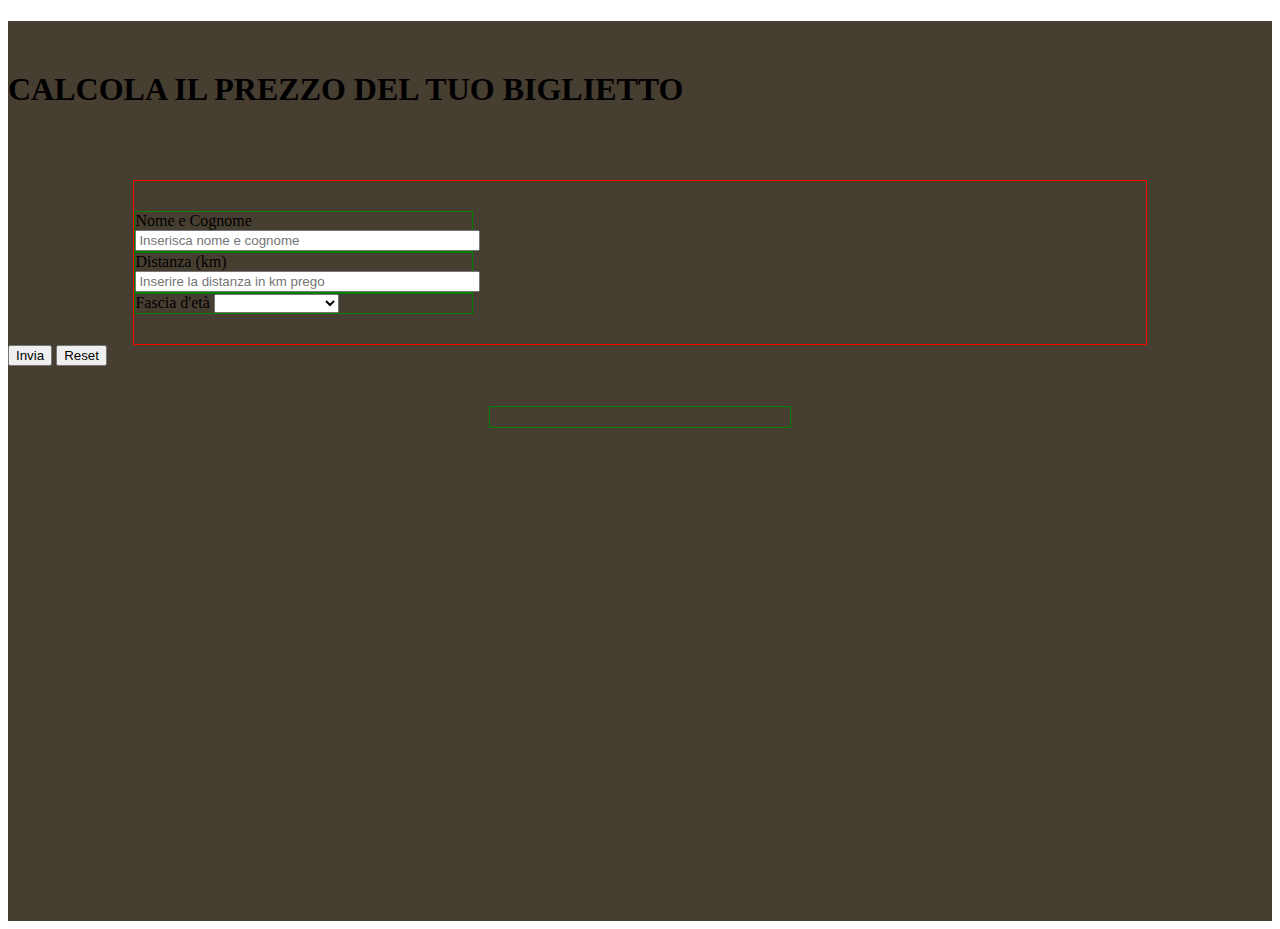
<file: index.html>
<!DOCTYPE html>
<html lang="en">

<head>
    <meta charset="UTF-8">
    <meta http-equiv="X-UA-Compatible" content="IE=edge">
    <meta name="viewport" content="width=device-width, initial-scale=1.0">
    <title>Document</title>

    <!-- LINK BOOTSTRAP -->
    <link href="https://cdn.jsdelivr.net/npm/bootstrap@5.3.0-alpha1/dist/css/bootstrap.min.css" rel="stylesheet"
        integrity="sha384-GLhlTQ8iRABdZLl6O3oVMWSktQOp6b7In1Zl3/Jr59b6EGGoI1aFkw7cmDA6j6gD" crossorigin="anonymous">
    <!-- LINK CSS CUSTOM -->
    <link rel="stylesheet" href="css/style.css">
</head>

<body>

    <div class="wrapper text-center text-white">
        <h1>CALCOLA IL PREZZO DEL TUO BIGLIETTO</h1>
        <div class="form d-flex">
            <div class="name mx-auto px-3 d-flex-row">
                <label class="my-2 d-block" for="name">Nome e Cognome</label>
                <input type="text" id="name" placeholder="Inserisca nome e cognome">
            </div>
            <div class="distance mx-auto px-3 d-flex-row">
                <label class="mx-3 my-2 d-block" for="distance">Distanza (km)</label>
                <input type="text" id="distance" placeholder="Inserire la distanza in km prego">    
            </div>
            <div class="age mx-auto px-3">
                <label class="mx-3 mx-3 my-2 d-block" for="user-age">Fascia d'età</label>
                <select id="user-age">
                    <option value=""></option>
                    <option value="junior">Minorenne (6-17)</option>
                    <option value="adult">Adulto (18-64)</option>
                    <option value="senior">Senior (65-99)</option>
                </select>
            </div>
        </div>    
            <button class="btn mx-4 btn-primary" id="submit-btn">Invia</button>
            <button class="btn mx-4 btn-danger" id="reset-btn">Reset</button>

            <div class="resultprice">
                <h2 id="result"></h2>
                <h2 id="rac"></h2>
            </div>
    </div>
    <script src="js/script.js"></script>
</body>

</html>
</file>
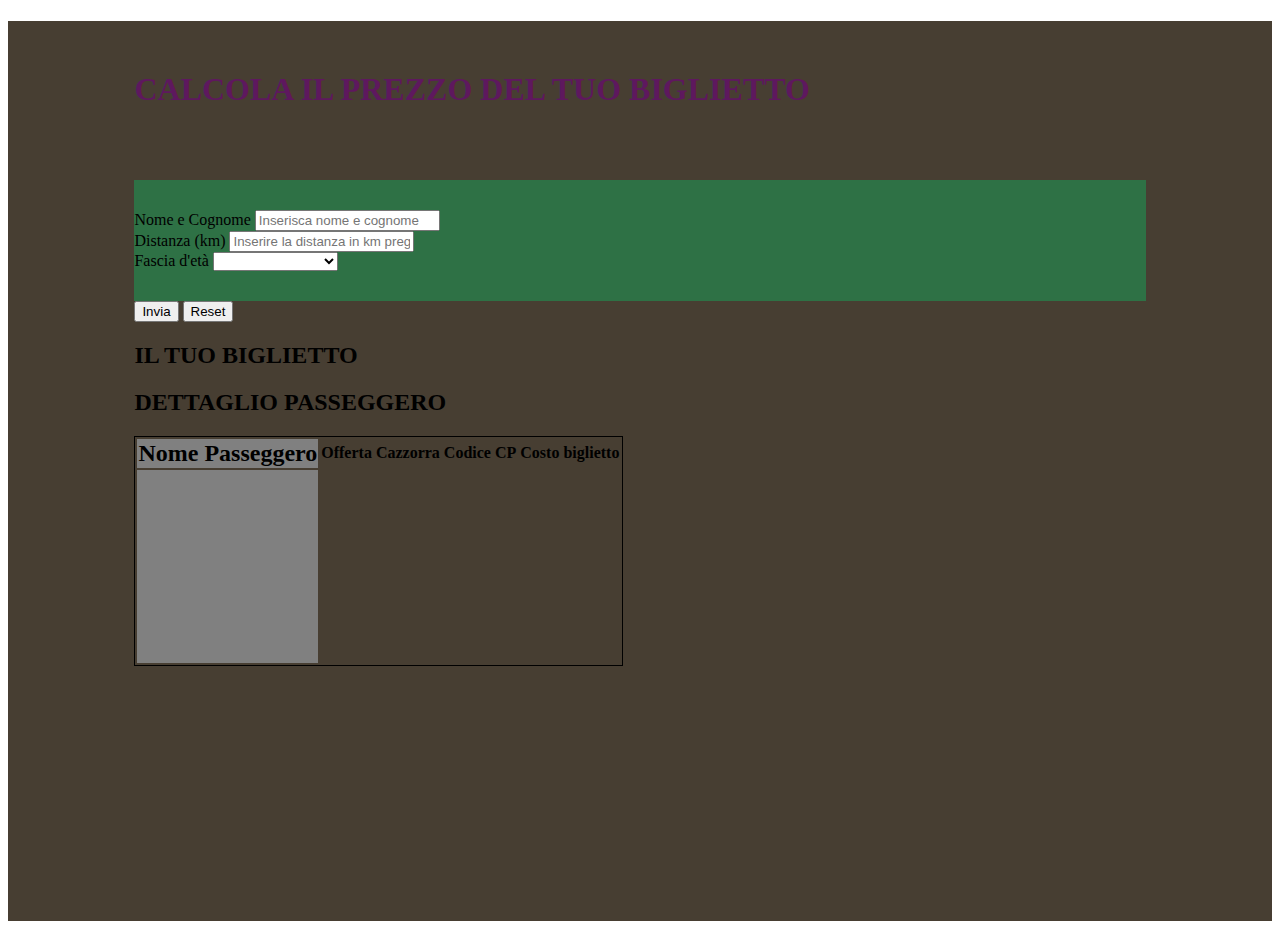
<file: Milestone 2/index.html>
<!DOCTYPE html>
<html lang="en">

<head>
    <meta charset="UTF-8">
    <meta http-equiv="X-UA-Compatible" content="IE=edge">
    <meta name="viewport" content="width=device-width, initial-scale=1.0">
    <title>Document</title>

    <!-- LINK BOOTSTRAP -->
    <link href="https://cdn.jsdelivr.net/npm/bootstrap@5.3.0-alpha1/dist/css/bootstrap.min.css" rel="stylesheet"
        integrity="sha384-GLhlTQ8iRABdZLl6O3oVMWSktQOp6b7In1Zl3/Jr59b6EGGoI1aFkw7cmDA6j6gD" crossorigin="anonymous">
    <!-- LINK CSS CUSTOM -->
    <link rel="stylesheet" href="css/style.css">
</head>

<body>

    <div class="wrapper text-center text-white">
        <div class="ms_container">

            <div class="first ">
                <h1>CALCOLA IL PREZZO DEL TUO BIGLIETTO</h1>
                <div class="form border-radius d-flex">
                    <div class="name mx-auto px-3 d-flex-row">
                        <label class="my-2 d-block" for="name">Nome e Cognome</label>
                        <input type="text" id="name" placeholder="Inserisca nome e cognome">
                    </div>
                    <div class="distance mx-auto px-3 d-flex-row">
                        <label class="mx-3 my-2 d-block" for="distance">Distanza (km)</label>
                        <input type="text" id="distance" placeholder="Inserire la distanza in km prego">
                    </div>
                    <div class="age mx-auto px-3">
                        <label class="mx-3 mx-3 my-2 d-block" for="user-age">Fascia d'età</label>
                        <select id="user-age">
                            <option value=""></option>
                            <option value="junior">Minorenne (6-17)</option>
                            <option value="adult">Adulto (18-64)</option>
                            <option value="senior">Senior (65-99)</option>
                        </select>
                    </div>
                </div>
                <button class="btn m-4 btn-primary" id="submit-btn">Invia</button>
                <button class="btn m-4 btn-danger" id="reset-btn">Reset</button>

                
            </div>
            <div id="second" class="second text-white ms_hidden">
                <h2 class="tiket-title my-4 py-4">IL TUO BIGLIETTO</h2>
                <div class="tiket">
                    <h2 class="details text-start">DETTAGLIO PASSEGGERO</h2>
                    <table class="table">
                        <thead>
                            <th class="" scope="row">Nome Passeggero</th>
                            <th>Offerta</th>
                            <th>Cazzorra</th>
                            <th>Codice CP</th>
                            <th>Costo biglietto</th>

                        </thead>
                        <tbody>
                            <tr>
                                <th id="name-passegger" scope="row"></th>
                                <td id="offert"></td>
                                <td id="random-carriage"></td>
                                <td id="random-code"></td>
                                <td id="tiket-price">
                                    <div id="resultprice">
                                        <h2 id="result"></h2>
                                        <h2 id="rac"></h2>
                                    </div>
                                </td>
                                
                            </tr>
                        </tbody>
                    </table>
                </div>


            </div>
        </div>
    </div>
    <script src="js/script.js"></script>
</body>

</html>
</file>
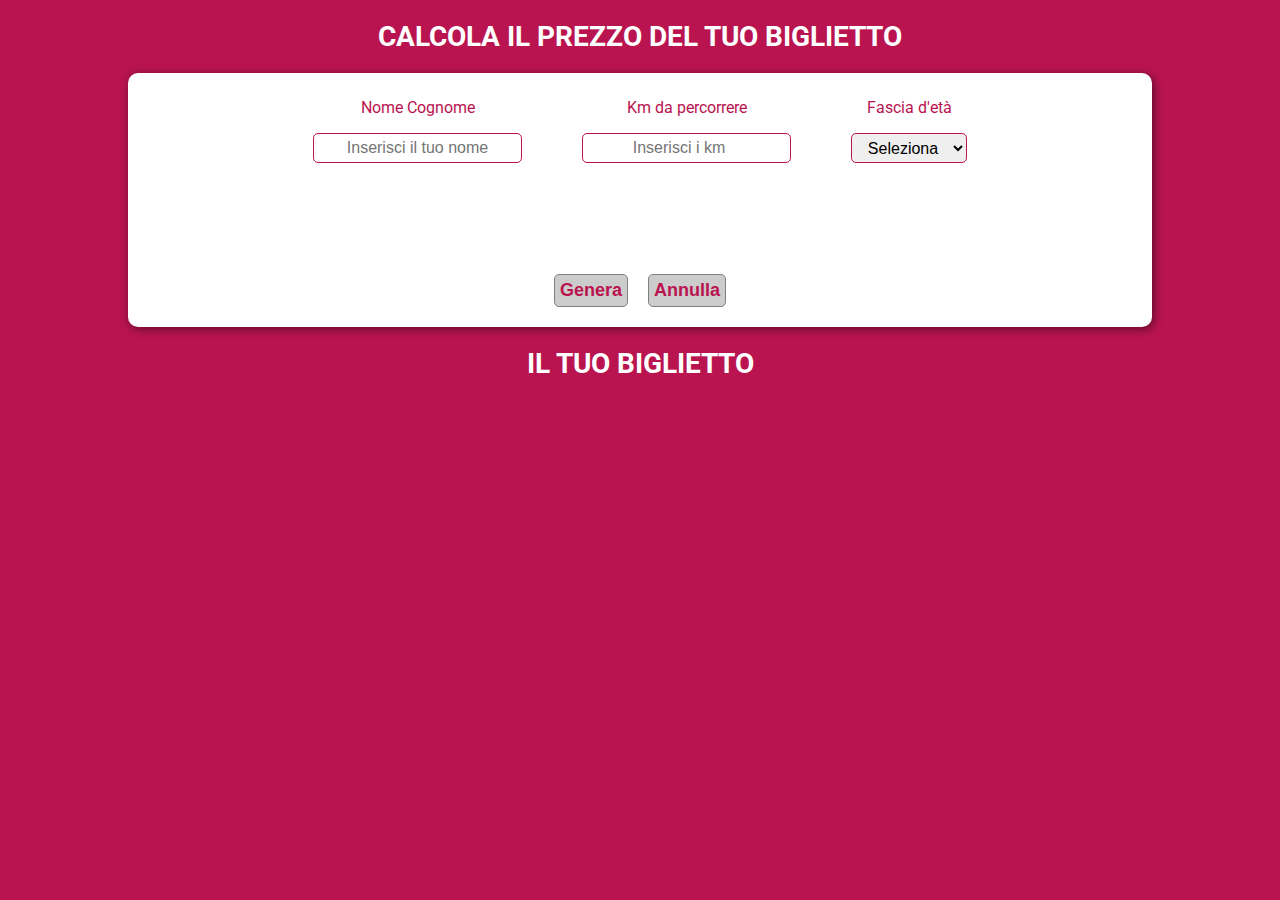
<file: Soluzione fatta per bene/index.html>
<!DOCTYPE html>
<html lang="en">
<head>
  <meta charset="UTF-8">
  <meta name="viewport" content="width=device-width, initial-scale=1.0">
  <meta http-equiv="X-UA-Compatible" content="ie=edge">
  <link href="https://fonts.googleapis.com/css?family=Roboto:400,700&display=swap" rel="stylesheet">
  <link rel="stylesheet" href="css/style.css">
  <title>Calcolo prezzo biglietto</title>
</head>
<body>
  <div class="wrapper">
    <h1 class="title">Calcola il prezzo del tuo biglietto</h1>
    <div class="dati-input">
      <div class="row">
        <div class="col">
          <label for="nome">Nome Cognome</label>
          <input id="nome" type="text" name="nome" placeholder="Inserisci il tuo nome">
        </div>

        <div class="col">
          <label for="km">Km da percorrere</label>
          <input id="km" type="number" name="km" placeholder="Inserisci i km">
        </div>

        <div class="col">
          <label for="fascia-eta">Fascia d'et&agrave;</label>
          <select id="fascia-eta" class="" name="eta">
            <option value="">Seleziona</option>
            <option value="minorenne">Minorenne</option>
            <option value="maggiorenne">Maggiorenne</option>
            <option value="over65">Over 65</option>
          </select>
        </div>
      </div>

      <div class="row hidden" id="error-message">
        Messaggio di errore
      </div>

      <div class="row">
        <button class="btn" id="bottone" type="button" name="button">Genera</button>
        <button class="btn" id="annulla" type="button" name="annulla">Annulla</button>
      </div>
    </div>

    <section class="biglietto">
      <h2 class="title">Il tuo biglietto</h2>
      <div id="biglietto" class="hidden">
        <h2>Dettaglio passeggeri</h2>
        <div class="dati">
          <div class="nome">
            <h2>Nome Passeggero <span id="eta"></span></h2>
            <h3 id="nome-passeggero"></h3>
          </div>
          <div class="offerta">
            <table>
              <thead>
                <tr>
                  <th>Offerta</th>
                  <th>Carrozza</th>
                  <th>Codice CP</th>
                  <th>Costo biglietto</th>
                </tr>
              </thead>
              <tbody>
                <tr>
                  <td><span id="offerta-applicata"></span></td>
                  <td><span id="carrozza"></span></td>
                  <td><span id="codice-cp"></span></td>
                  <td><span id="costo"></span></td>
                </tr>
              </tbody>
            </table>
          </div>
        </div>
      </div>
    </section>

  </div>

  <script src="js/script.js"></script>
</body>
</html>
</file>
<file: css/style.css>
.wrapper {
    width: 100%;
    height: 100vh;
    background-color: rgb(71, 62, 50);
}

h1 {
    padding: 50px 0;
}

.form {
    border: 1px solid red;
    width: 80%;
    margin: 0 auto;
    padding: 30px 0;
    
}

.form > * {
    border: 1px solid green;
    width: calc(100%/3);
}

input{
    width: 100%;
}

.resultprice {
    width: 300px;    
    border: 1px solid green;
    margin: 40px auto;
}
</file>
<file: Milestone 2/css/style.css>
.wrapper {
    width: 100%;
    height: 100vh;
    background-color: rgb(71, 62, 50);
    /* background-image: url(https://external-content.duckduckgo.com/iu/?u=https%3A%2F%2Fwww.galluraoggi.it%2Fwp-content%2Fuploads%2F2021%2F10%2Ffrecciarossa-768x437.jpg&f=1&nofb=1&ipt=a46f74d656bd1d19d996544783d7f642e2106056938576b2a2556288c3069ae9&ipo=images); */
    background-size: cover;
}

.ms_container {
    width: 80%;
    margin: 0 auto;
}


h1 {
    padding: 50px 0;
    color: rgb(94, 24, 94);
}

.form {
    padding: 30px 0;
    background-color: rgb(46, 113, 69);    
}


.form > * {
    width: calc(100%/3);
}

.table {
    border: 1px solid black;
    height: 230px;
}

.table thead th:first-child{
    font-size: 1.5rem;
}

.table th{
    border-style: none;
}

.table tbody tr th, .table thead th:first-child {
    background-color: gray;
}

.resultprice {
    width: 300px;    
    /* border: 1px solid green; */
    margin: 40px auto;
}
</file>
<file: Soluzione fatta per bene/css/style.css>
* {
  margin: 0;
  padding: 0;
  box-sizing: border-box;
}

body {
  font-family: 'Roboto', sans-serif;
}

.hidden {
  opacity: 0;
  transition: 0.1s;
}
.show {
  opacity: 1;
  transition: 0.1s;
}

.wrapper {
  width: 100%;
  height: 100vh;
  min-width: 850px;
  background: rgb(185, 20, 80);
  overflow: hidden;
}

.title {
  margin: 20px 0 0;
  color: white;
  text-align: center;
  text-transform: uppercase;
  font-size: 28px;
}

.btn {
  display: inline-block;
  margin: 0 10px;
  padding: 5px;
  border:  1px solid grey;
  border-radius: 5px;
  background-color: rgba(0, 0, 0, 0.2);
  font-size: 18px;
  font-weight: bold;
  color: rgb(185, 20, 80);
  cursor: pointer;
}
.btn:hover {
  background-color: rgba(0, 0, 0, 0.5);
  color: white;
}

.row  {
  display: flex;
  justify-content: center;
  padding: 20px;
}
.row .col {
  margin: 0 30px;
}

.dati-input {
  width: 80%;
  margin: 20px auto;
  border-radius: 10px;
  background: white;
  font-size: 18px;
  color: rgb(185, 20, 80);
  box-shadow: 2px 2px 10px rgba(0, 0, 0, 0.5);
}
.dati-input label,
.dati-input input,
.dati-input select {
  display: block;
  margin: 0 auto 10px;
  text-align: center;
  font-size: 16px;
  line-height: 30px;
  height: 30px;
}
.dati-input select {
  height: 30px;
}
.dati-input label:focus,
.dati-input input:focus,
.dati-input select:focus {
  background: rgb(185, 20, 80);
  color: white;
}
.dati-input label:focus::placeholder,
.dati-input input:focus::placeholder,
.dati-input select:focus::placeholder {
  color: white;
}
.dati-input input[type="text"],
.dati-input input[type="number"],
.dati-input select {
  border: solid 1px rgb(185, 20, 80);
  border-radius: 5px;
}

#biglietto {
  background: white;
  width: 80%;
  margin: 0 auto;
  padding: 20px;
  text-align: left;
}
#biglietto h2 {
  font-size: 20px;
  text-transform: uppercase;
}
.dati {
  border-top: 1px solid grey;
  border-bottom: 1px solid grey;
  display: flex;
}
.dati .nome {
  padding: 20px;
  background-color: grey;
  align-items: center;
}
.dati table th,
.dati table td {
  padding: 20px;
}
</file>
